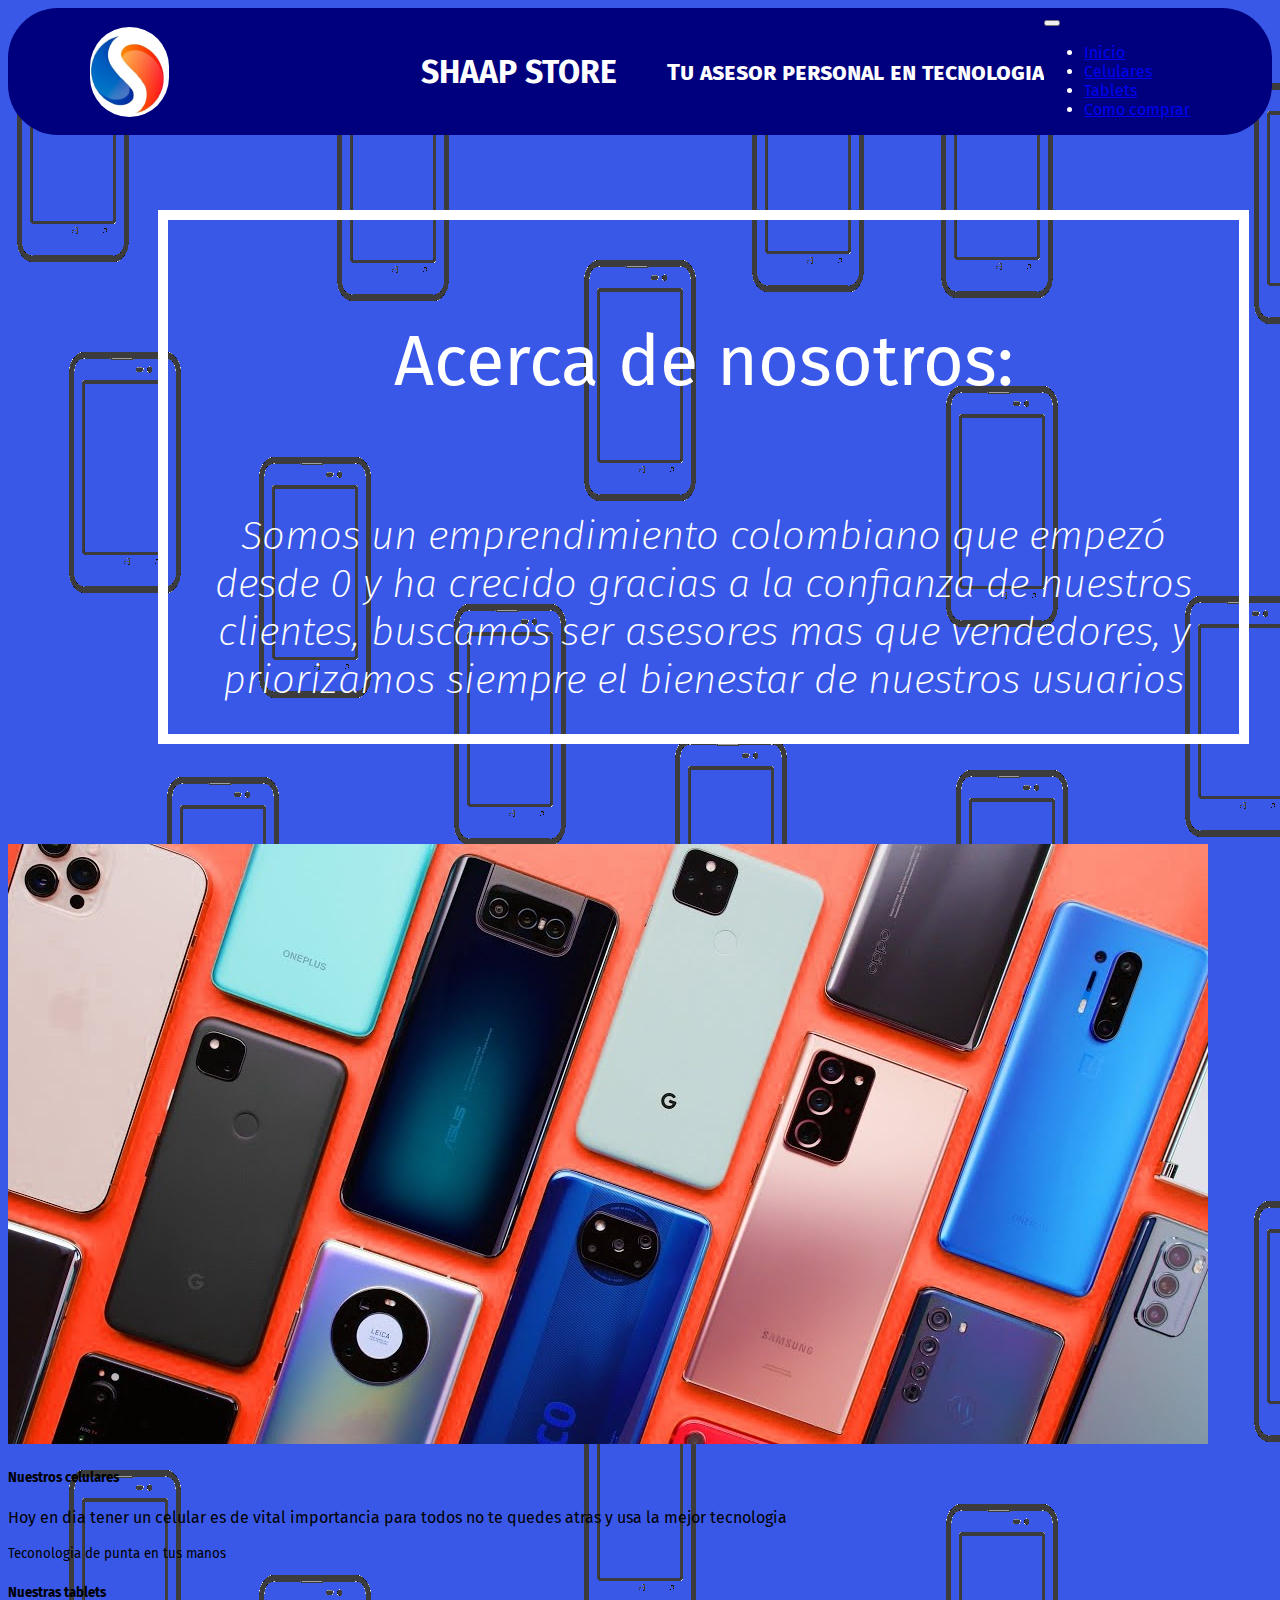
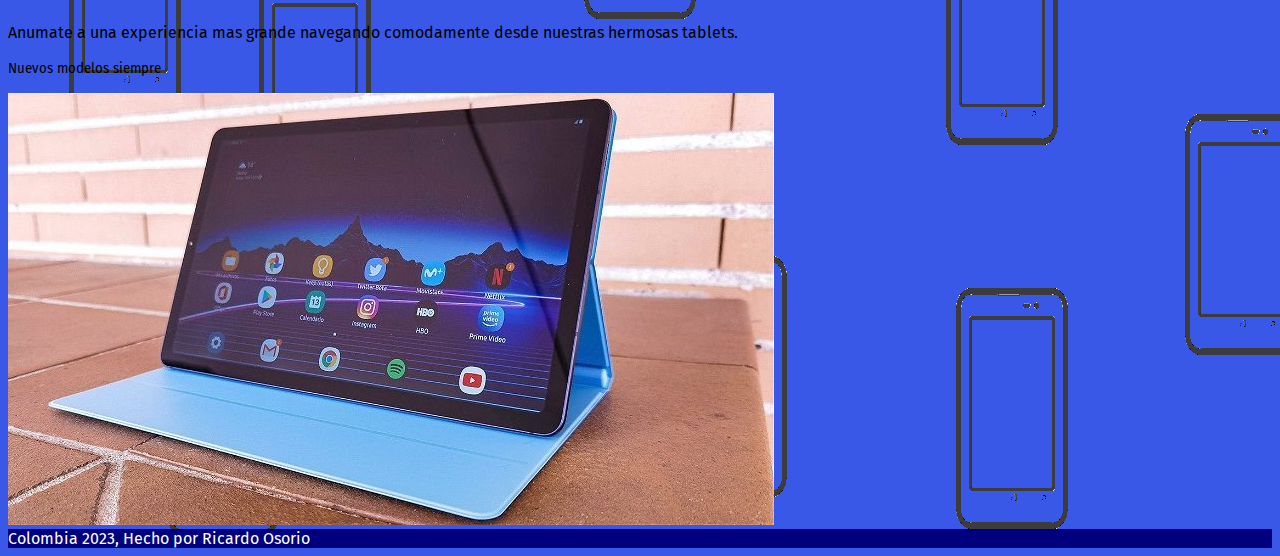
<file: Index.html>
<!DOCTYPE html>
<html lang="en">
<head>
    <meta charset="UTF-8">
    <meta http-equiv="X-UA-Compatible" content="IE=edge">
    <meta name="viewport" content="width=device-width, initial-scale=1.0">
    <title>Shaap Store</title>
    <link href="https://cdn.jsdelivr.net/npm/bootstrap@5.3.0-alpha3/dist/css/bootstrap.min.css" rel="stylesheet" integrity="sha384-KK94CHFLLe+nY2dmCWGMq91rCGa5gtU4mk92HdvYe+M/SXH301p5ILy+dN9+nJOZ" crossorigin="anonymous">
    <script src="https://cdn.jsdelivr.net/npm/bootstrap@5.3.0-alpha3/dist/js/bootstrap.bundle.min.js" integrity="sha384-ENjdO4Dr2bkBIFxQpeoTz1HIcje39Wm4jDKdf19U8gI4ddQ3GYNS7NTKfAdVQSZe" crossorigin="anonymous"></script>
<link rel="stylesheet" href="/css/styles.css">
</head>

<header>
    <img src="/img/logo1.png" alt="Logo1">
    <h1>SHAAP STORE</h1>
    <h2>Tu asesor personal en tecnologia</h2>
    <nav class="navbar navbar-expand-lg bg-body-tertiary">
        <div class="container-fluid">
        <button class="navbar-toggler" type="button" data-bs-toggle="collapse" data-bs-target="#navbarNav" aria-controls="navbarNav" aria-expanded="false" aria-label="Toggle navigation">
            <span class="navbar-toggler-icon"></span>
        </button>
        <div class="collapse navbar-collapse" id="navbarNav">
            <ul class="navbar-nav">
            <li class="nav-item">
                <a class="nav-link" href="/index.html">Inicio</a>
            </li>
            <li class="nav-item">
                <a class="nav-link" href="/pages/celulares.html">Celulares</a>
            </li>
            <li class="nav-item">
                <a class="nav-link" href="/pages/Tablets.html">Tablets</a>
            </li>
            <li class="nav-item">
                <a class="nav-link" href="/pages/Como.html">Como comprar</a>
            </li>
            </ul>
        </div>
        </div>
    </nav>
</header>

<body>
<main>
    <Section class="container">
        <article class="row">
            <div class="col-12">
                <p class="acerca">Acerca de nosotros:</p>
                <br clear="all"></br> 
                <p class="somos">Somos un emprendimiento colombiano que empezó desde 0 y ha crecido gracias a la confianza de nuestros clientes, buscamos ser asesores mas que vendedores, y priorizamos siempre el bienestar de nuestros usuarios</p>
        </div>
        </article>
    </Section>
</main>

<section class="container">
    <div class="card mb-3">
        <img src="./img/celulares.jpg" class="card-img-top" alt="Celulares">
        <div class="card-body">
            <h5 class="card-title">Nuestros celulares</h5>
            <p class="card-text">Hoy en dia tener un celular es de vital importancia para todos no te quedes atras y usa la mejor tecnologia</p>
            <p class="card-text"><small class="text-body-secondary">Teconologia de punta en tus manos</small></p>
        </div>
        </div>
        <div class="card">
        <div class="card-body">
            <h5 class="card-title">Nuestras tablets</h5>
            <p class="card-text">Anumate a una experiencia mas grande navegando comodamente desde nuestras hermosas tablets.</p>
            <p class="card-text"><small class="text-body-secondary">Nuevos modelos siempre</small></p>
        </div>
        <img src="./img/Tablets.png" class="card-img-bottom" alt="Accesorios">
        </div>
</section>

</body>

<footer>Colombia 2023, Hecho por Ricardo Osorio</footer>
</html>
</file>
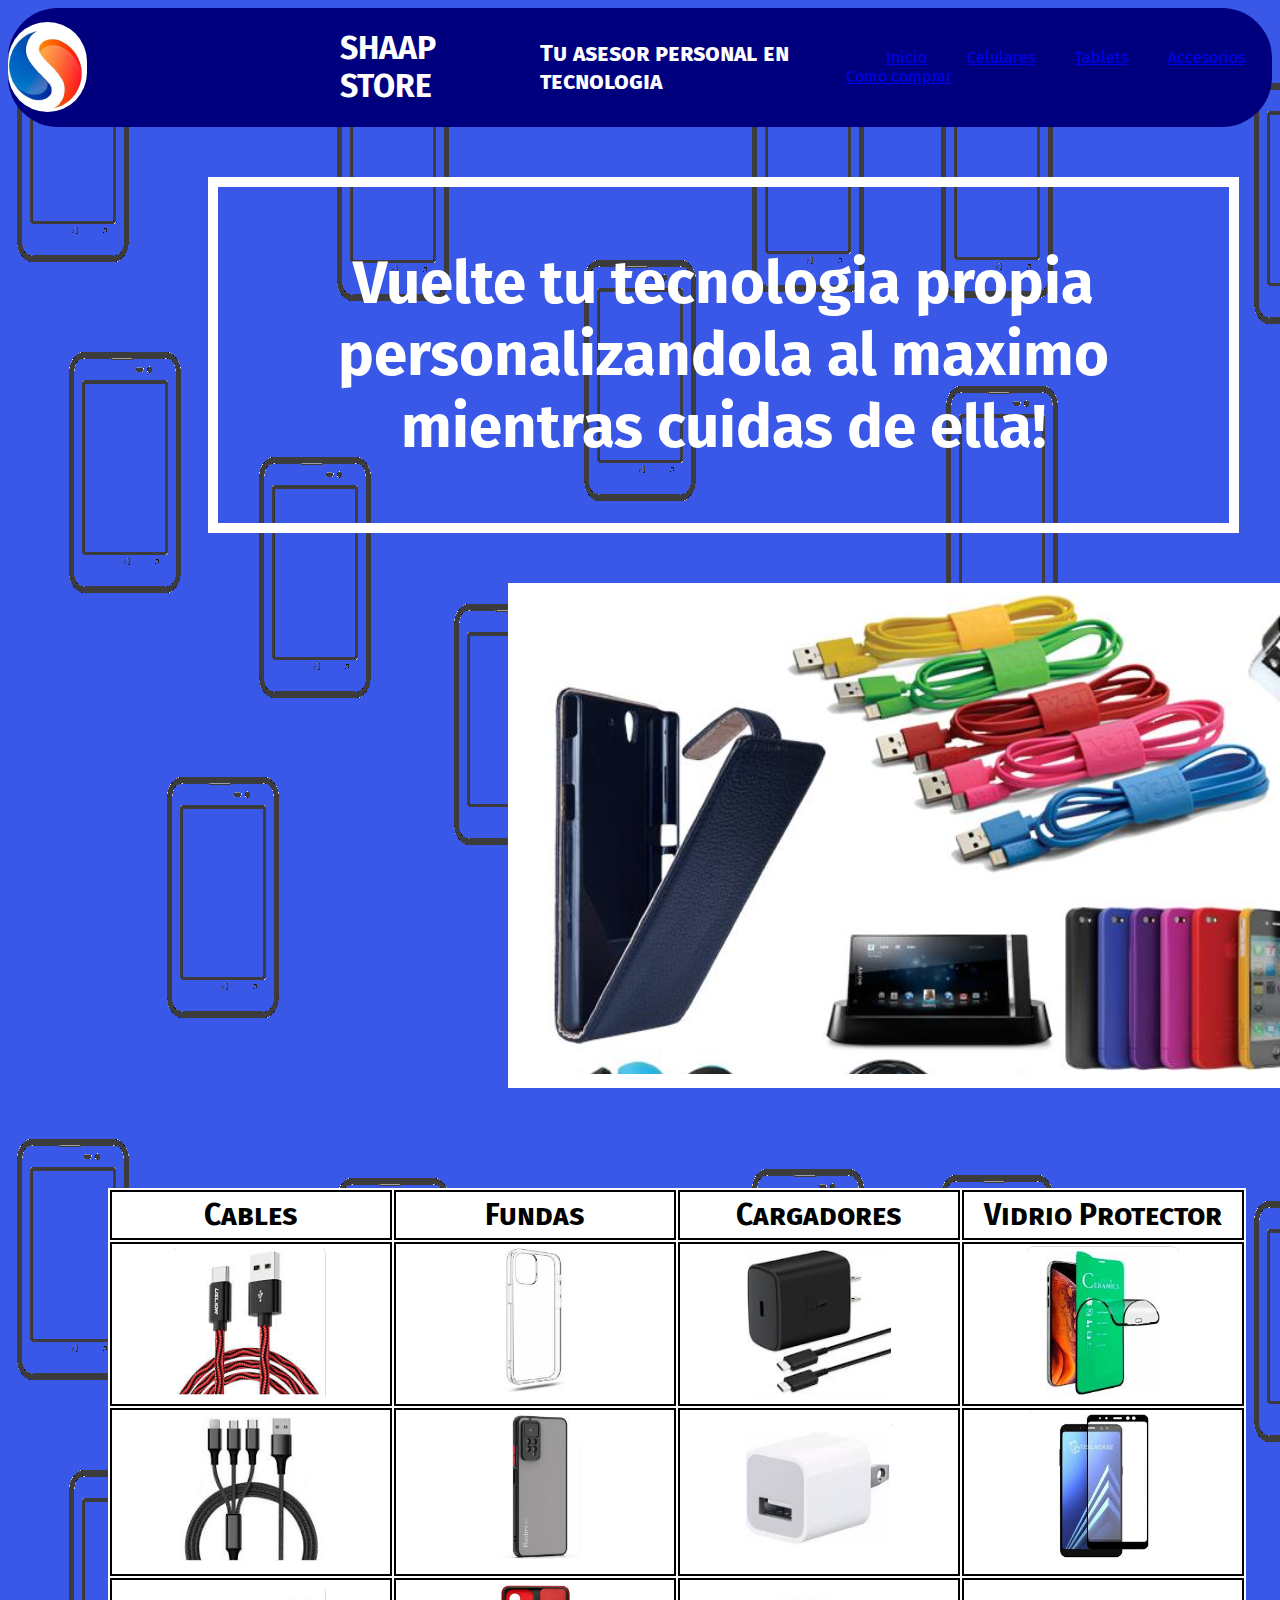
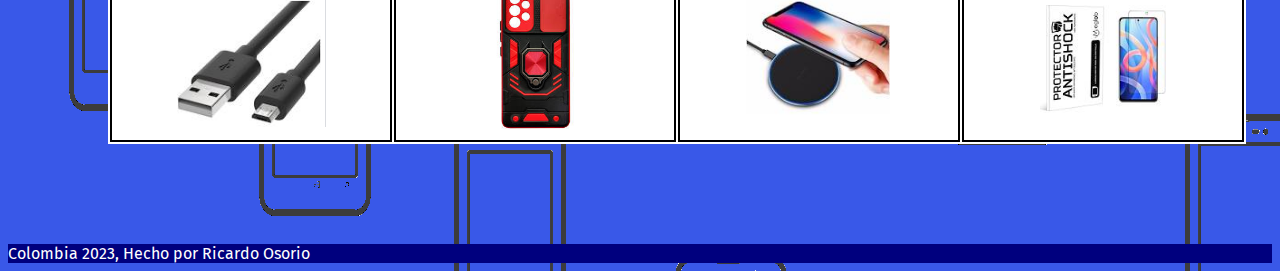
<file: pages/Accesorios.html>
<!DOCTYPE html>
<html lang="en">
<head>
    <meta charset="UTF-8">
    <meta http-equiv="X-UA-Compatible" content="IE=edge">
    <meta name="viewport" content="width=device-width, initial-scale=1.0">
    <title>Accesorios</title>
    <link rel="stylesheet" href="/css/Producs.css">
</head>
<header>
    <img src="/img/logo1.png" alt="Logo1">
    <h1>SHAAP STORE</h1>
    <h2>Tu asesor personal en tecnologia</h2>
        <nav>
            <ul>
                <li><a href="/Index.html">Inicio</a></li>
                <li><a href="/pages/celulares.html">Celulares</a></li>
                <li><a href="/pages/Tablets.html">Tablets</a></li>
                <li><a href="/pages/Accesorios.html">Accesorios</a></li>
                <li><a href="/pages/Como.html">Como comprar</a></li>
            </ul>
        </nav>
</header>
<body>
    <body>
        <article>
            <div class="nivel"><p>Vuelte tu tecnologia propia personalizandola al maximo mientras cuidas de ella!</p></div>
            <div class="imgniv"><img src="/img/accesorios.png" alt="celulares"></div>
        </article>
<section>
    <table>
        <thead>
            <tr>
                <td>Cables</td>
                <td>Fundas</td>
                <td>Cargadores</td>
                <td>Vidrio Protector</td>
            </tr>
        </thead>
        <tbody></tbody>
        <tr>
            <td><img src="/img/accesorios/cable1.png" alt="Cable1"></td>
            <td><img src="/img/accesorios/funda1.png" alt="Funda1"></td>
            <td><img src="/img/accesorios/cargador1.png" alt="Carg1"></td>
            <td><img src="/img/accesorios/vid1.png" alt="Vid1"></td>
        </tr>
        <tr>
            <td><img src="/img/accesorios/cable2.png" alt="Cable2"></td>
            <td><img src="/img/accesorios/funda2.png" alt="Funda2"></td>
            <td><img src="/img/accesorios/cargador2.png" alt="Carg2"></td>
            <td><img src="/img/accesorios/vid2.png" alt="Vid2"></td>
        </tr>
        <tr>
            <td><img src="/img/accesorios/cable3.png" alt="Cable3"></td>
            <td><img src="/img/accesorios/funda3.png" alt="Funda3"></td>
            <td><img src="/img/accesorios/cargador3.png" alt="Carg3"></td>
            <td><img src="/img/accesorios/vid3.png" alt="Vid3"></td>
        </tr>
    </tbody>
    </table>
</section>
</body>
<footer>Colombia 2023, Hecho por Ricardo Osorio</footer>
</html>
</file>
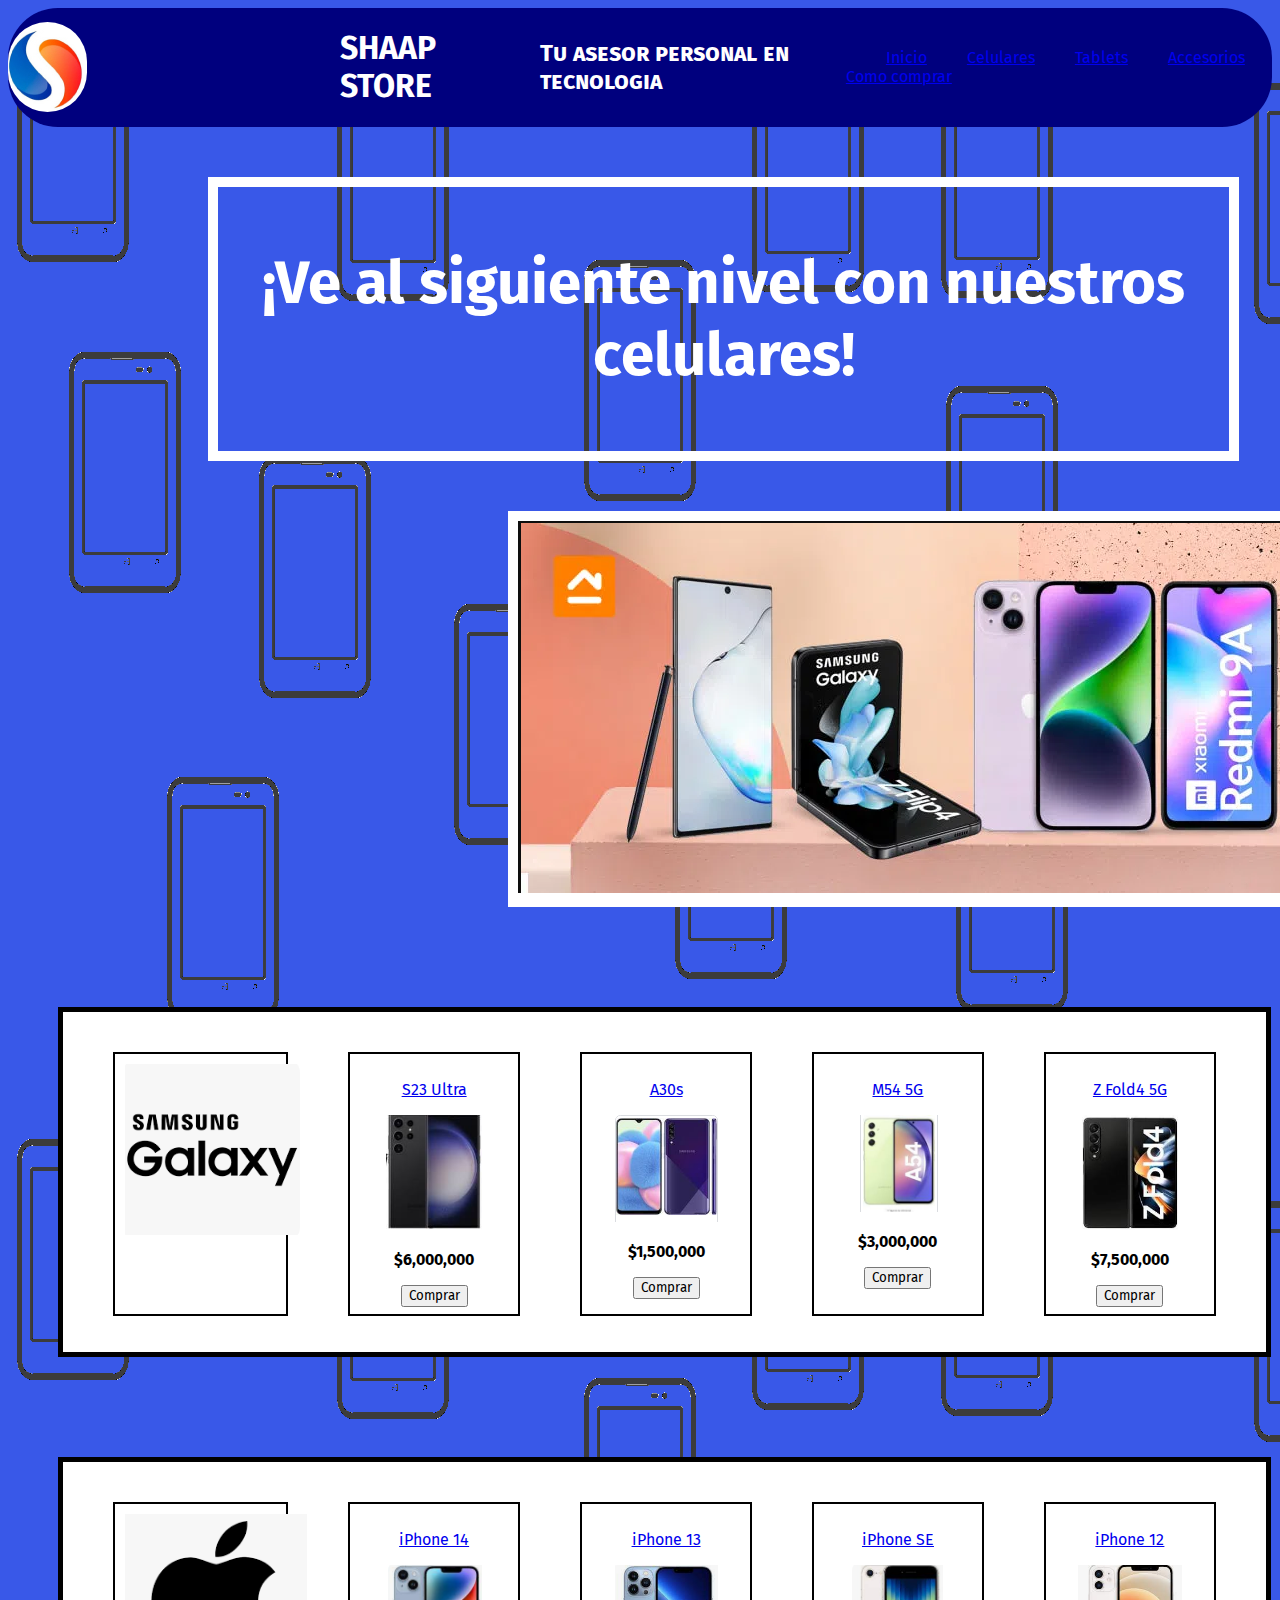
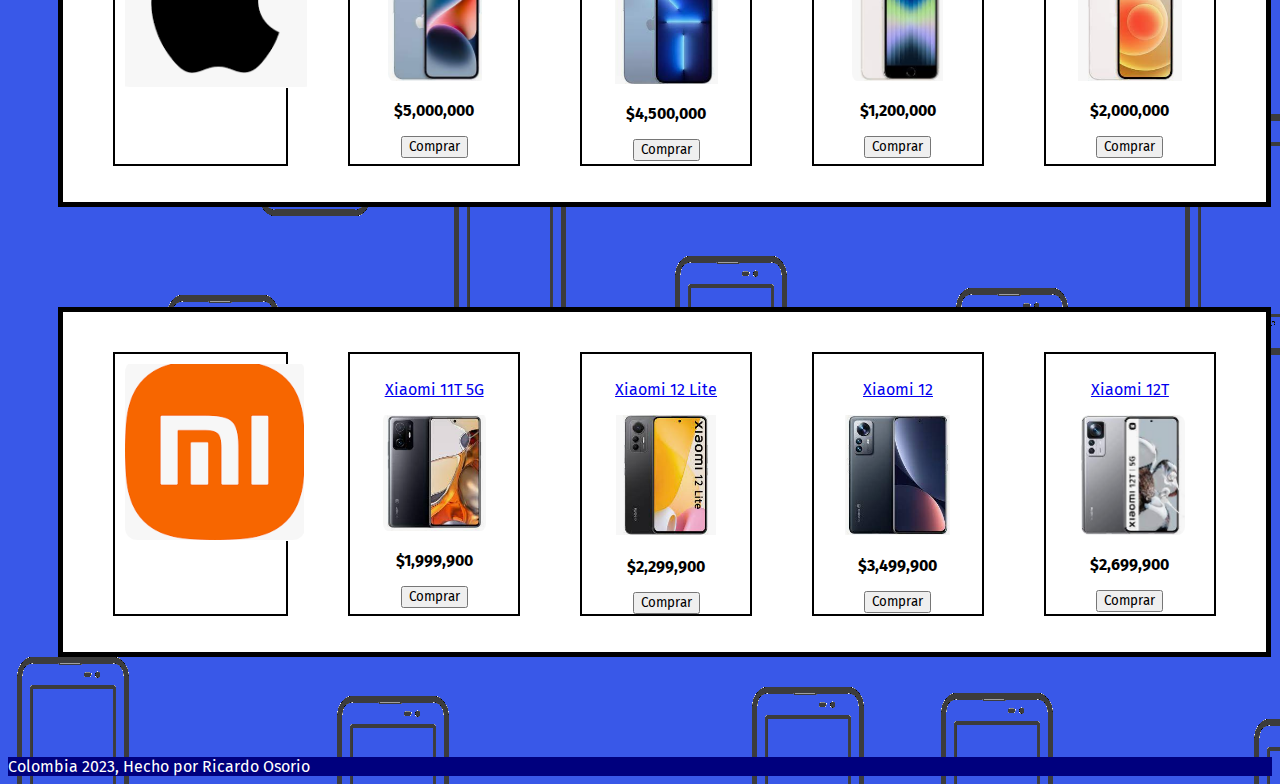
<file: pages/celulares.html>
<!DOCTYPE html>
<html lang="en">
<head>
    <meta charset="UTF-8">
    <meta http-equiv="X-UA-Compatible" content="IE=edge">
    <meta name="viewport" content="width=device-width, initial-scale=1.0">
    <title>Celulares</title>
    <link rel="stylesheet" href="/css/Producs.css">


</head>
<header>
    <img src="/img/logo1.png" alt="Logo1">
    <h1>SHAAP STORE</h1>
    <h2>Tu asesor personal en tecnologia</h2>
        <nav>
            <ul>
                <li><a href="/Index.html">Inicio</a></li>
                <li><a href="/pages/celulares.html">Celulares</a></li>
                <li><a href="/pages/Tablets.html">Tablets</a></li>
                <li><a href="/pages/Accesorios.html">Accesorios</a></li>
                <li><a href="/pages/Como.html">Como comprar</a></li>
            </ul>
        </nav>
</header>

<body>
    <article>
        <div class="nivel"><p>¡Ve al siguiente nivel con nuestros celulares!</p></div>
        <div class="imgniv"><img src="/img/celulares.png" alt="celulares"></div>
    </article>
    <section class="Samsung">
        <div class="Item"><img src="/img/samsung.png" alt="Logo samsung"></div>
        <div class="Item">
            <p class="linkcelu"> <a href="https://www.samsung.com/co/smartphones/galaxy-s23-ultra/specs/" target="_blank">S23 Ultra</a></p>
            <img src="/img/Celulares/s23ultra.png" alt="S23 Ultra">
            <p class="price">$6,000,000</p>
            <a href="/pages/Como.html" target="_blank"><button>Comprar</button></a></div>
        <div class="Item">
            <p class="linkcelu"> <a href="https://www.samsung.com/latin/smartphones/galaxy-a/galaxy-a30s-black-64gb-sm-a307gzkkgto/"target="_blank">A30s</a></p>
            <img src="/img/Celulares/a30s.png" alt="A30s">
            <p class="price">$1,500,000</p>
            <a href="/pages/Como.html" target="_blank"><button>Comprar</button></a></div>
        <div class="Item">
            <p class="linkcelu"> <a href="https://www.samsung.com/co/smartphones/galaxy-m/galaxy-m54-dark-blue-128gb-sm-m546bdbdcoo/"target="_blank">M54 5G</a></p>
            <img src="/img/Celulares/m545g.png" alt="M54 5G">
            <p class="price">$3,000,000</p>
            <a href="/pages/Como.html" target="_blank"><button>Comprar</button></a></div>
        <div class="Item">
            <p class="linkcelu"> <a href="https://www.samsung.com/co/smartphones/galaxy-z-fold4/specs/">Z Fold4 5G</a></p>
            <img src="/img/Celulares/zfold.png" alt="Z Fold4 5G">
            <p class="price">$7,500,000</p>
            <a href="/pages/Como.html" target="_blank"><button>Comprar</button></a></div>
    </section>
    <section class="Iphone">
        <div class="Item"><img src="/img/apple.png" alt="Logo apple"></div>
                <div class="Item">
            <p class="linkcelu"> <a href="https://www.apple.com/co/iphone-14-pro/specs/" target="_blank">iPhone 14</a></p>
            <img src="/img/Celulares/iphone14.png" alt="iPhone 14">
            <p class="price">$5,000,000</p>
            <a href="/pages/Como.html" target="_blank"><button>Comprar</button></a></div>
        <div class="Item">
            <p class="linkcelu"> <a href="https://www.apple.com/co/iphone-13/specs/"target="_blank">iPhone 13</a></p>
            <img src="/img/Celulares/iphone13.png" alt="iPhone 13">
            <p class="price">$4,500,000</p>
            <a href="/pages/Como.html" target="_blank"><button>Comprar</button></a></div>
        <div class="Item">
            <p class="linkcelu"> <a href="https://www.apple.com/co/iphone-se/"target="_blank">iPhone SE</a></p>
            <img src="/img/Celulares/iphoneSE.png" alt="iPhone SE">
            <p class="price">$1,200,000</p>
            <a href="/pages/Como.html" target="_blank"><button>Comprar</button></a></div>
        <div class="Item">
            <p class="linkcelu"> <a href="https://www.apple.com/co/iphone-12/specs/"target="_blank">iPhone 12</a></p>
            <img src="/img/Celulares/iphone12.png" alt="iPhone 12">
            <p class="price">$2,000,000</p>
            <a href="/pages/Como.html" target="_blank"><button>Comprar</button></a></div>
    </section>
    <section class="Xiaomi">
        <Div class="Item"><img src="/img/xiaomi.png" alt="Logo Xiaomi"></Div>
                <div class="Item">
            <p class="linkcelu"> <a href="https://www.xiaomi-store.co/xiaomi-11t-5g/p"target="_blank">Xiaomi 11T 5G</a></p>
            <img src="/img/Celulares/xia11t.png" alt="Xiaomi 11T 5G">
            <p class="price">$1,999,900</p>
            <a href="/pages/Como.html" target="_blank"><button>Comprar</button></a></div>
        <div class="Item">
            <p class="linkcelu"> <a href="https://www.xiaomi-store.co/xiaomi-12-lite-bundle/p"target="_blank">Xiaomi 12 Lite</a></p>
            <img src="/img/Celulares/xia12lite.png" alt="Xiaomi 12 Lite">
            <p class="price">$2,299,900</p>
            <a href="/pages/Como.html" target="_blank"><button>Comprar</button></a></div>
        <div class="Item">
            <p class="linkcelu"> <a href="https://www.xiaomi-store.co/xiaomi-12/p"target="_blank">Xiaomi 12</a></p>
            <img src="/img/Celulares/xia12.png" alt="Xiaomi 12">
            <p class="price">$3,499,900</p>
            <a href="/pages/Como.html" target="_blank"><button>Comprar</button></a></div>
        <div class="Item">
            <p class="linkcelu"> <a href="https://www.xiaomi-store.co/xiaomi-12t/p"target="_blank">Xiaomi 12T</a></p>
            <img src="/img/Celulares/xia12T.png" alt="Xiaomi 12T">
            <p class="price">$2,699,900</p>
            <a href="/pages/Como.html" target="_blank"><button>Comprar</button></a></div>
    </section>
</body>
<footer>Colombia 2023, Hecho por Ricardo Osorio</footer>
</html>
</file>
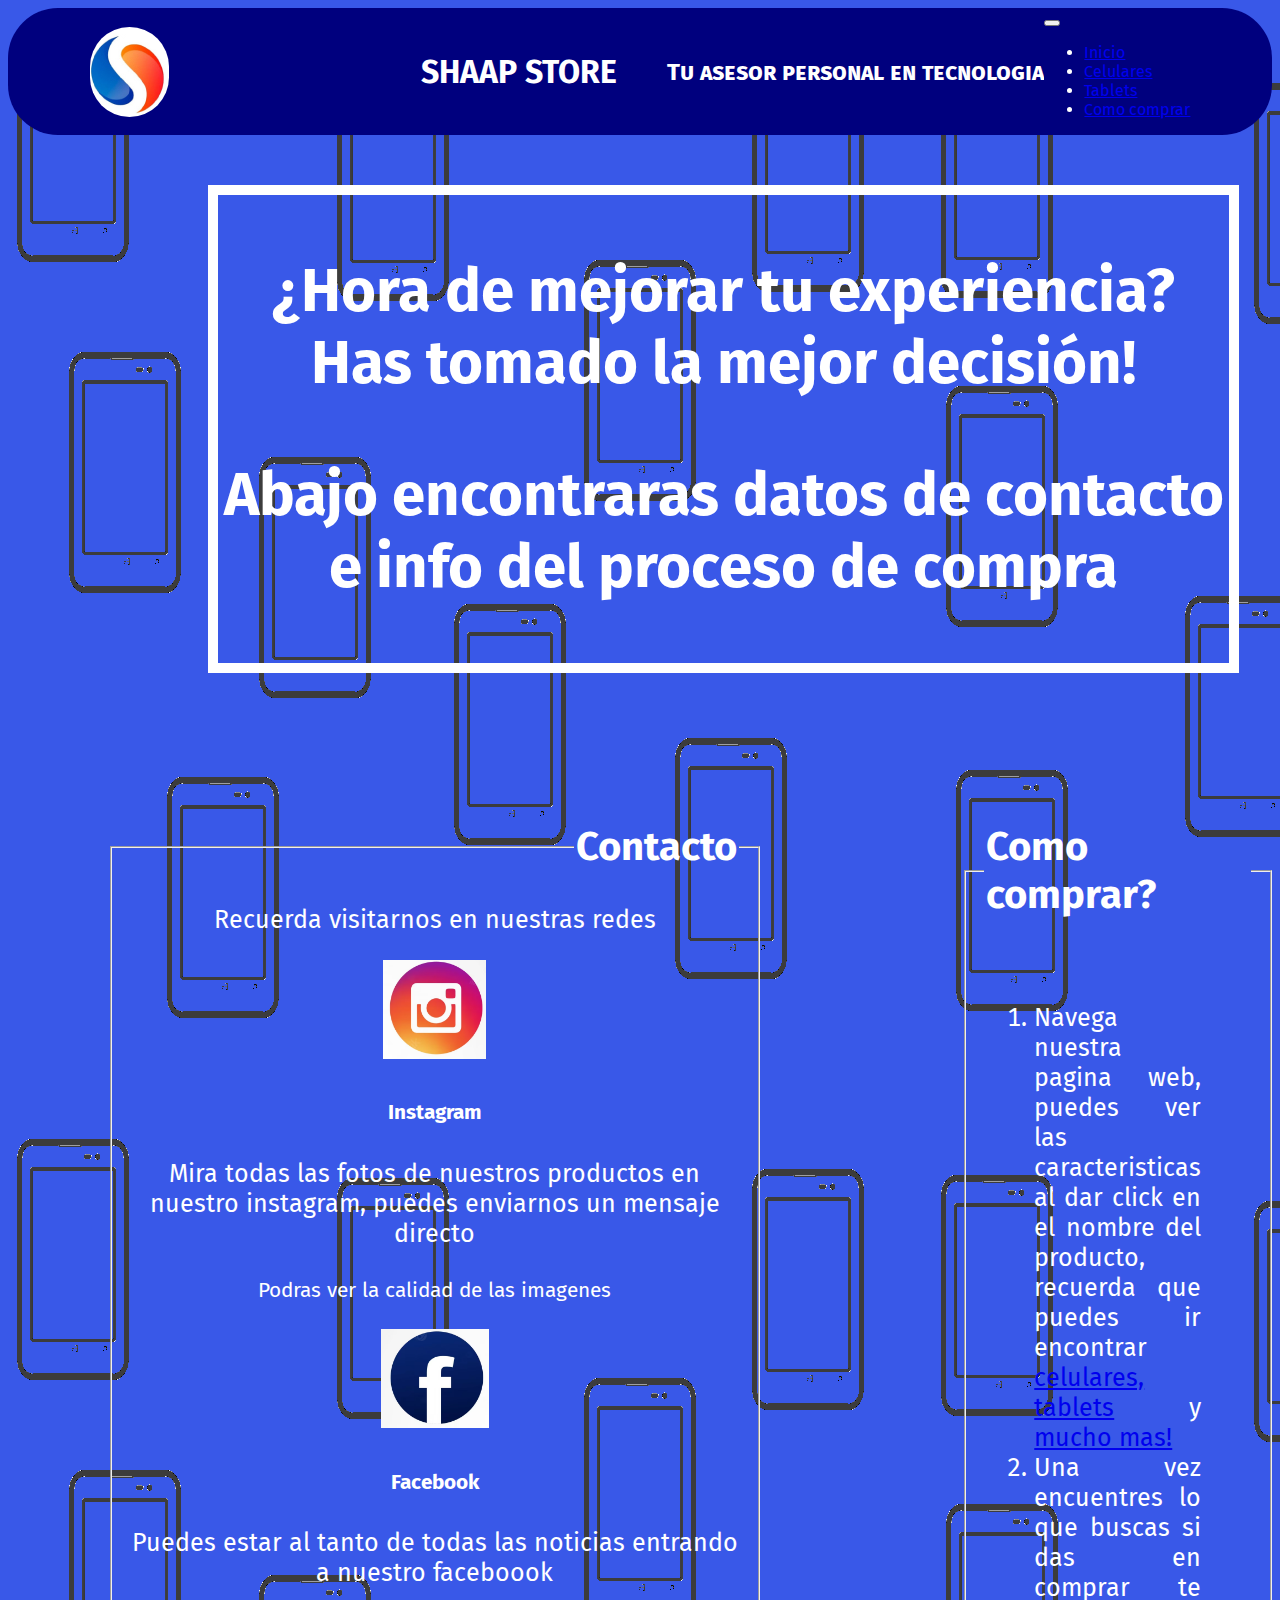
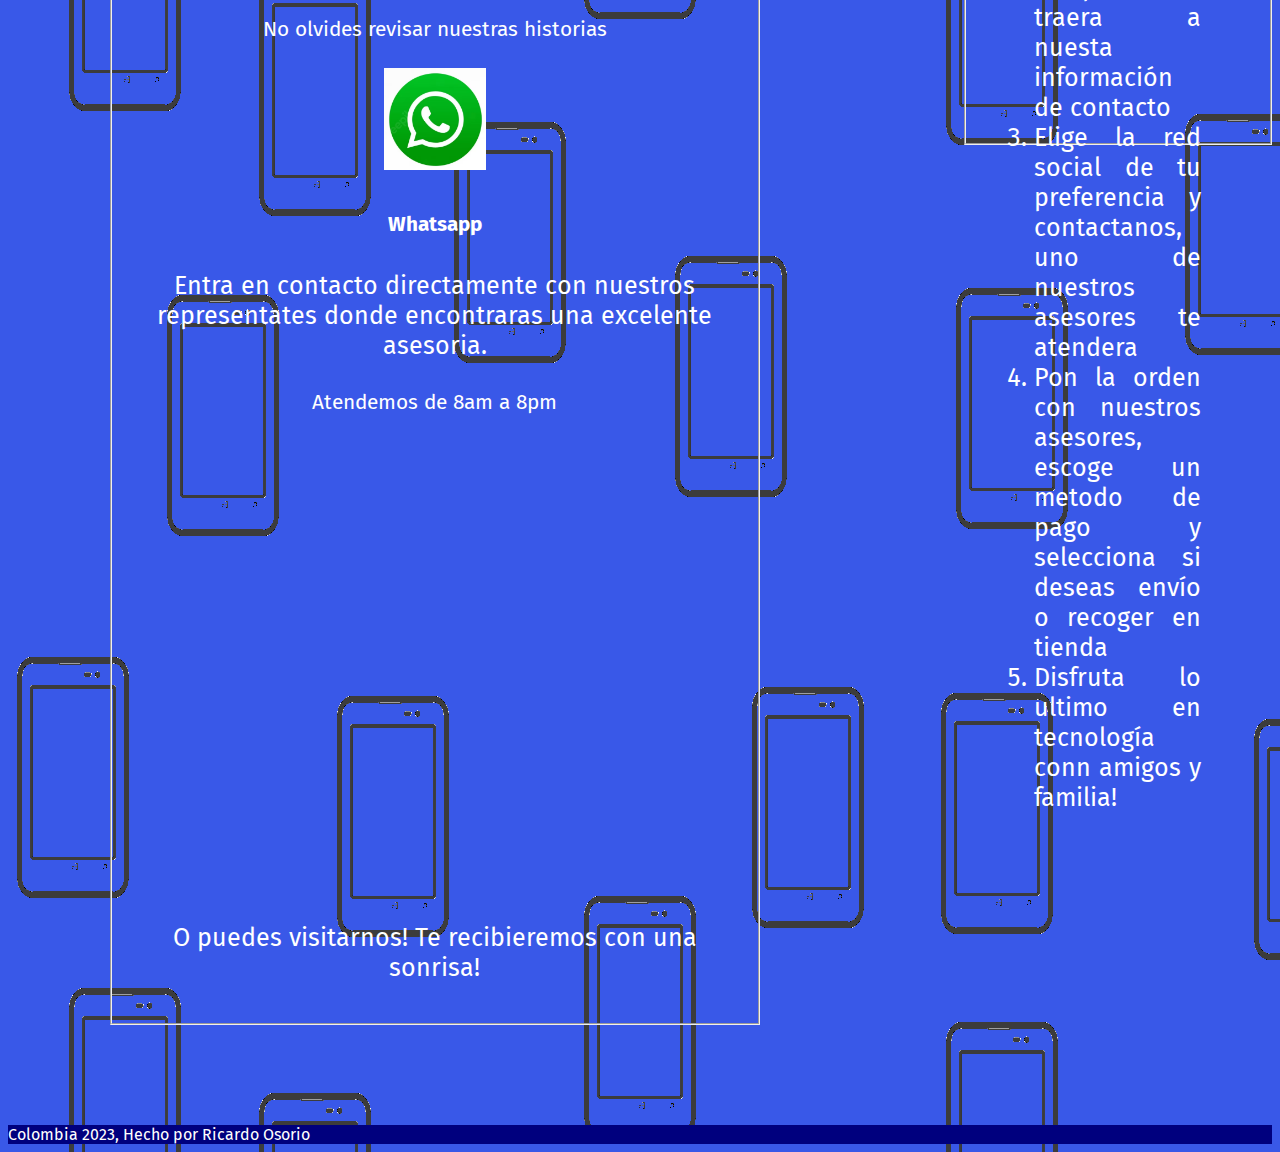
<file: pages/Como.html>
<!DOCTYPE html>
<html lang="en">
<head>
    <meta charset="UTF-8">
    <meta http-equiv="X-UA-Compatible" content="IE=edge">
    <meta name="viewport" content="width=device-width, initial-scale=1.0">
    <title>Contacto</title>
    <link href="https://cdn.jsdelivr.net/npm/bootstrap@5.3.0-alpha3/dist/css/bootstrap.min.css" rel="stylesheet" integrity="sha384-KK94CHFLLe+nY2dmCWGMq91rCGa5gtU4mk92HdvYe+M/SXH301p5ILy+dN9+nJOZ" crossorigin="anonymous">
    <script src="https://cdn.jsdelivr.net/npm/bootstrap@5.3.0-alpha3/dist/js/bootstrap.bundle.min.js" integrity="sha384-ENjdO4Dr2bkBIFxQpeoTz1HIcje39Wm4jDKdf19U8gI4ddQ3GYNS7NTKfAdVQSZe" crossorigin="anonymous"></script>
    <link rel="stylesheet" href="/css/ConYCom.css">
</head>

<header>
    <img src="/img/logo1.png" alt="Logo1">
    <h1>SHAAP STORE</h1>
    <h2>Tu asesor personal en tecnologia</h2>
    <nav class="navbar navbar-expand-lg bg-body-tertiary">
        <div class="container-fluid">
        <button class="navbar-toggler" type="button" data-bs-toggle="collapse" data-bs-target="#navbarNav" aria-controls="navbarNav" aria-expanded="false" aria-label="Toggle navigation">
            <span class="navbar-toggler-icon"></span>
        </button>
        <div class="collapse navbar-collapse" id="navbarNav">
            <ul class="navbar-nav">
            <li class="nav-item">
                <a class="nav-link" href="/index.html">Inicio</a>
            </li>
            <li class="nav-item">
                <a class="nav-link" href="/pages/celulares.html">Celulares</a>
            </li>
            <li class="nav-item">
                <a class="nav-link" href="/pages/Tablets.html">Tablets</a>
            </li>
            <li class="nav-item">
                <a class="nav-link" href="/pages/Como.html">Como comprar</a>
            </li>
            </ul>
        </div>
        </div>
    </nav>
</header>
<body>
<main>
    <div class="nivel"><p>¿Hora de mejorar tu experiencia? Has tomado la mejor decisión!</p>
    <p>Abajo encontraras datos de contacto e info del proceso de compra</p></div>
</main>
<div class="info">
    <Article class="contacto">
        <fieldset>
            <legend id="contact">Contacto</legend>
            <section class="redes">
                <p>Recuerda visitarnos en nuestras redes</p>
                <div class="card-group">
                    <div class="card">
                        <a href="https://www.instagram.com/shaap.store/"target="_blank"><img src="/img/redes/insta.png" class="card-img-top" alt="Insta"></a>
                        <div class="card-body">
                        <h5 class="card-title">Instagram</h5>
                        <p class="card-text">Mira todas las fotos de nuestros productos en nuestro instagram, puedes enviarnos un mensaje directo</p>
                        <p class="card-text"><small class="text-body-secondary">Podras ver la calidad de las imagenes</small></p>
                        </div>
                    </div>
                    <div class="card">
                        <a href="https://www.facebook.com/shaap.store"target="_blank"><img src="/img/redes/face.png" class="card-img-top" alt="face"></a>
                        <div class="card-body">
                        <h5 class="card-title">Facebook</h5>
                        <p class="card-text">Puedes estar al tanto de todas las noticias entrando a nuestro faceboook</p>
                        <p class="card-text"><small class="text-body-secondary">No olvides revisar nuestras historias</small></p>
                        </div>
                    </div>
                    <div class="card">
                        <a href="https://wa.me/573506831355"target="_blank"><img src="/img/redes/wp.png" class="card-img-top" alt="wp"></a>
                        <div class="card-body">
                        <h5 class="card-title">Whatsapp</h5>
                        <p class="card-text">Entra en contacto directamente con nuestros representates donde encontraras una excelente asesoria.</p>
                        <p class="card-text"><small class="text-body-secondary">Atendemos de 8am a 8pm</small></p>
                        </div>
                    </div>
                    </div>
            </section>
            <section class="Mapa">
                <div class="card" style="width: 38rem;">
                    <iframe src="https://www.google.com/maps/embed?pb=!1m18!1m12!1m3!1d1988.9344656948415!2d-75.20149072793274!3d4.43549782026902!2m3!1f0!2f0!3f0!3m2!1i1024!2i768!4f13.1!3m3!1m2!1s0x8e38c5b1d7119849%3A0x5908b0625b6073a1!2sShaap%20Store!5e0!3m2!1ses-419!2sco!4v1682973914329!5m2!1ses-419!2sco" width="600" height="450" style="border:0;" allowfullscreen="" loading="lazy" referrerpolicy="no-referrer-when-downgrade"></iframe>
                    <div class="card-body">
                        <p class="card-text">O puedes visitarnos! Te recibieremos con una sonrisa!</p>
                    </div>
                </div>
            </section>
        </fieldset>
    </Article>
    <article class="proceso">
        <fieldset>
            <legend id="proc">Como comprar?</legend>
            <ol class="lista">
                <li>Navega nuestra pagina web, puedes ver las caracteristicas al dar click en el nombre del producto, recuerda que puedes ir encontrar <a href="/pages/celulares.html">celulares,</a> <a href="/pages/Tablets.html">tablets</a> y <a href="/pages/Accesorios.html">mucho mas!</a></li>
                <li>Una vez encuentres lo que buscas si das en comprar te traera a nuesta información de contacto</li>
                <li>Elige la red social de tu preferencia y contactanos, uno de nuestros asesores te atendera</li>
                <li>Pon la orden con nuestros asesores, escoge un metodo de pago y selecciona si deseas envío o recoger en tienda</li>
                <li>Disfruta lo ultimo en tecnología conn amigos y familia!</li>
            </ol>
        </fieldset>
    </article>
</div>
</body>
<footer>Colombia 2023, Hecho por Ricardo Osorio</footer>
</html>
</file>
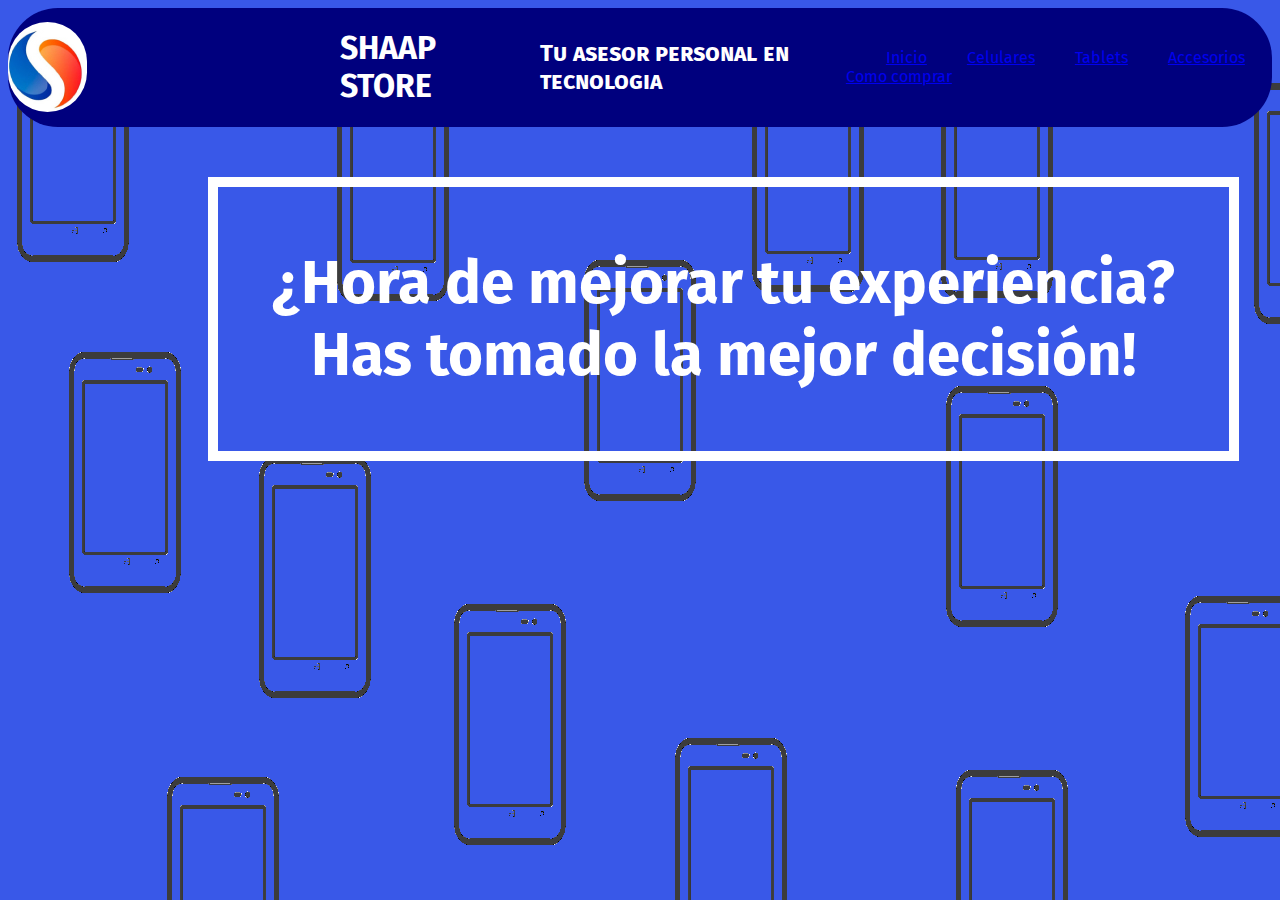
<file: pages/Contacto.html>
<!DOCTYPE html>
<html lang="en">
<head>
    <meta charset="UTF-8">
    <meta http-equiv="X-UA-Compatible" content="IE=edge">
    <meta name="viewport" content="width=device-width, initial-scale=1.0">
    <title>Contacto</title>
    <link rel="stylesheet" href="/css/Producs.css">
</head>

<header>
    <img src="/img/logo1.png" alt="Logo1">
    <h1>SHAAP STORE</h1>
    <h2>Tu asesor personal en tecnologia</h2>
        <nav>
            <ul>
                <li><a href="/Index.html">Inicio</a></li>
                <li><a href="/pages/celulares.html">Celulares</a></li>
                <li><a href="/pages/Tablets.html">Tablets</a></li>
                <li><a href="/pages/Accesorios.html">Accesorios</a></li>
                <li><a href="/pages/Contacto.html">Como comprar</a></li>
            </ul>
        </nav>
</header>
<body>
<main>
    <div class="nivel"><p>¿Hora de mejorar tu experiencia? Has tomado la mejor decisión!</p></div>

</main>
<Article>

</Article>

    
</body>
</html>
</file>
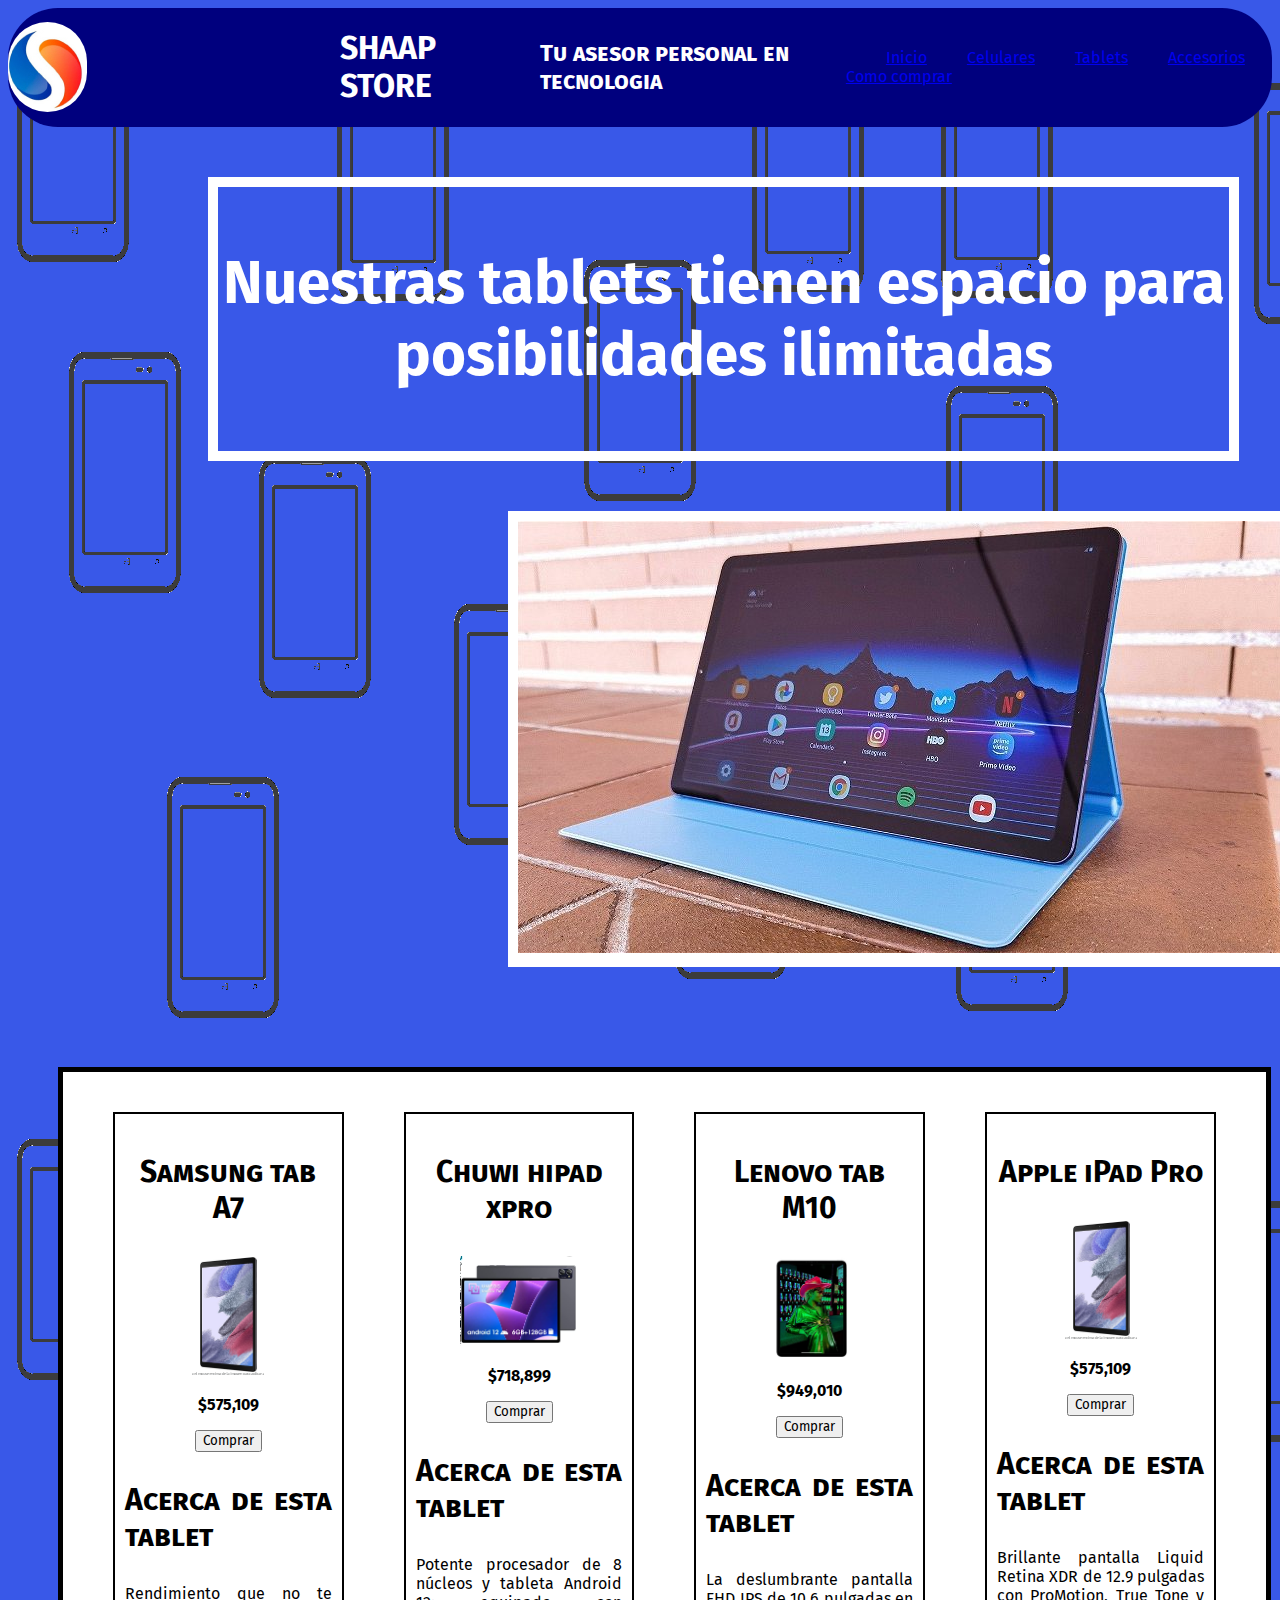
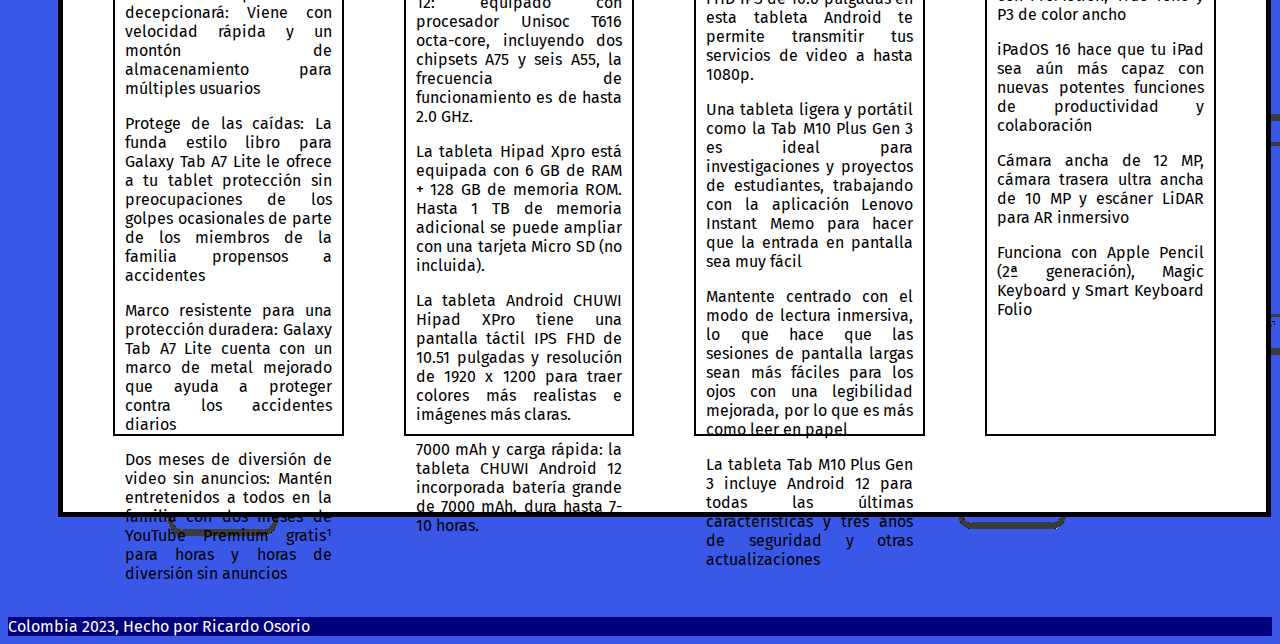
<file: pages/Tablets.html>
<!DOCTYPE html>
<html lang="en">
<head>
    <meta charset="UTF-8">
    <meta http-equiv="X-UA-Compatible" content="IE=edge">
    <meta name="viewport" content="width=device-width, initial-scale=1.0">
    <title>Tablets</title>
    <link rel="stylesheet" href="/css/Producs.css">
</head>
<header>
    <img src="/img/logo1.png" alt="Logo1">
    <h1>SHAAP STORE</h1>
    <h2>Tu asesor personal en tecnologia</h2>
        <nav>
            <ul>
                <li><a href="/Index.html">Inicio</a></li>
                <li><a href="/pages/celulares.html">Celulares</a></li>
                <li><a href="/pages/Tablets.html">Tablets</a></li>
                <li><a href="/pages/Accesorios.html">Accesorios</a></li>
                <li><a href="/pages/Como.html">Como comprar</a></li>
            </ul>
        </nav>
</header>

<body>
    <article>
        <div class="nivel"><p>Nuestras tablets tienen espacio para posibilidades ilimitadas</p></div>
        <div class="imgniv"><img src="/img/Tablets.png" alt="celulares"></div>
    </article>
    <section class="Tablets">
        <div class="Itemtab">
            <p class="specti">Samsung tab A7</p>
            <img src="/img/tablets/A7.png" alt="A7">
            <p class="price">$575,109</p>
            <a href="/pages/Como.html" target="_blank"><button>Comprar</button></a>
            <div class="specs">
                <p class="specti">Acerca de esta tablet</p>
                <p>Rendimiento que no te decepcionará: Viene con velocidad rápida y un montón de almacenamiento para múltiples usuarios</p>
                <p>Protege de las caídas: La funda estilo libro para Galaxy Tab A7 Lite le ofrece a tu tablet protección sin preocupaciones de los golpes ocasionales de parte de los miembros de la familia propensos a accidentes</p>
                <p>Marco resistente para una protección duradera: Galaxy Tab A7 Lite cuenta con un marco de metal mejorado que ayuda a proteger contra los accidentes diarios</p>
                <p>Dos meses de diversión de video sin anuncios: Mantén entretenidos a todos en la familia con dos meses de YouTube Premium gratis¹ para horas y horas de diversión sin anuncios</p>
            </div>
        </div>
        <div class="Itemtab">
            <p class="specti">Chuwi hipad xpro</p>
            <img src="/img/tablets/chiwu.png" alt="Chuwi hipad xpro">
            <p class="price">$718,899</p>
            <a href="/pages/Como.html" target="_blank"><button>Comprar</button></a>
            <div class="specs">
                <p class="specti">Acerca de esta tablet</p>
                <p>Potente procesador de 8 núcleos y tableta Android 12: equipado con procesador Unisoc T616 octa-core, incluyendo dos chipsets A75 y seis A55, la frecuencia de funcionamiento es de hasta 2.0 GHz.</p>
                <p>La tableta Hipad Xpro está equipada con 6 GB de RAM + 128 GB de memoria ROM. Hasta 1 TB de memoria adicional se puede ampliar con una tarjeta Micro SD (no incluida).</p>
                <p>La tableta Android CHUWI Hipad XPro tiene una pantalla táctil IPS FHD de 10.51 pulgadas y resolución de 1920 x 1200 para traer colores más realistas e imágenes más claras.</p>
                <p>7000 mAh y carga rápida: la tableta CHUWI Android 12 incorporada batería grande de 7000 mAh, dura hasta 7-10 horas.</p>
            </div>
        </div>
        <div class="Itemtab">
            <p class="specti">Lenovo tab M10</p>
            <img src="/img/tablets/ipad.png" alt="Lenovo tab M10">
            <p class="price">$949,010</p>
            <a href="/pages/Como.html" target="_blank"><button>Comprar</button></a>
            <div class="specs">
                <p class="specti">Acerca de esta tablet</p>
                <p>La deslumbrante pantalla FHD IPS de 10.6 pulgadas en esta tableta Android te permite transmitir tus servicios de video a hasta 1080p.</p>
                <p>Una tableta ligera y portátil como la Tab M10 Plus Gen 3 es ideal para investigaciones y proyectos de estudiantes, trabajando con la aplicación Lenovo Instant Memo para hacer que la entrada en pantalla sea muy fácil</p>
                <p>Mantente centrado con el modo de lectura inmersiva, lo que hace que las sesiones de pantalla largas sean más fáciles para los ojos con una legibilidad mejorada, por lo que es más como leer en papel</p>
                <p>La tableta Tab M10 Plus Gen 3 incluye Android 12 para todas las últimas características y tres años de seguridad y otras actualizaciones</p>
            </div>
        </div>
        <div class="Itemtab">
            <p class="specti">Apple iPad Pro</p>
            <img src="/img/tablets/A7.png" alt="Apple iPad Pro">
            <p class="price">$575,109</p>
            <a href="/pages/Como.html" target="_blank"><button>Comprar</button></a>
            <div class="specs">
                <p class="specti">Acerca de esta tablet</p>
                <p>Brillante pantalla Liquid Retina XDR de 12.9 pulgadas con ProMotion, True Tone y P3 de color ancho</p>
                <p>iPadOS 16 hace que tu iPad sea aún más capaz con nuevas potentes funciones de productividad y colaboración</p>
                <p>Cámara ancha de 12 MP, cámara trasera ultra ancha de 10 MP y escáner LiDAR para AR inmersivo</p>
                <p>Funciona con Apple Pencil (2ª generación), Magic Keyboard y Smart Keyboard Folio</p>
            </div>
        </div>
        
    </section>
</body>
<footer>Colombia 2023, Hecho por Ricardo Osorio</footer>
</html>
</file>
<file: css/styles.css>
@import url('https://fonts.googleapis.com/css2?family=Fira+Sans:ital,wght@0,100;0,200;0,300;0,400;0,500;0,600;0,700;0,800;0,900;1,100;1,200;1,300;1,400;1,500;1,600;1,700;1,800;1,900&display=swap');

*{font-family: "Fira Sans", sans-serif;
}

header {
    background-color: rgb(0, 0, 126);
    color: white;
    display: flex;
    align-items: center;
    justify-content: center;
    border-radius: 50px;
}
a:visited{
    color: inherit;
    text-decoration: underline;
}
header img{
    border-radius: 50px;
}
header h1{
    display: inline-block;
    color: white;
    padding-left: 20%;
}
header h2{
    display: inline-block;
    color: white;
    font-variant: small-caps;
    padding-left: 50px;
}
/*
header nav ul{
    margin-bottom: 100px;
    display: inline;
}
header nav ul li{
    display: inline;
}
header nav ul li a{
    color: aliceblue;
    padding: 18px;
}*/
header #navbarNav{
    background-color: rgb(0, 0, 126);
    color: white;
    border: none;
}
body{
    background-color: blue;
    background-image: url(/img/fondo.png);
    background-repeat: repeat;
}
body section article{
    width: 80%;
    height: 100%;
    margin: 75px 75px 100px 150px;
    border: 10px solid white;
    padding: 30px;
    color: white;
    text-align: center;
}
.acerca{
    font-size: 70px;
    justify-content: center;
}
.somos{
    font-size: 40px;
    font-weight: 200;
    font-style: italic;
    justify-content: center;
    margin: 0px;
}
.Inicio2{
    width: 100%;
    height: auto;
    border: 5px solid black;
    margin-bottom: 100px;
    background-color: white;
    display: flex;
    align-items: center;
}
.Letras{
    width: 45%;
    display: inline-block;
    text-align: center;
    font-size: 30px;
}
.Celus{
    width: 55%;
    display: inline;
}
footer{
    background-color: rgb(0, 0, 126);
    color: white;
}
.Celus img{
    display: block;
    max-width: 100%;
}
q{
    font-style: italic;
}
</file>
<file: css/Producs.css>
@import url('https://fonts.googleapis.com/css2?family=Fira+Sans:ital,wght@0,100;0,200;0,300;0,400;0,500;0,600;0,700;0,800;0,900;1,100;1,200;1,300;1,400;1,500;1,600;1,700;1,800;1,900&display=swap');

*{font-family: "Fira Sans", sans-serif;

}
header {
    background-color: rgb(0, 0, 126);
    color: white;
    display: flex;
    align-items: center;
    justify-content: center;
    border-radius: 50px;
}
a:visited{
    color: inherit;
    text-decoration: underline;
}
header img{
    border-radius: 50px;
    }
header h1{
    display: inline-block;
    color: white;
    padding-left: 20%;
}
header h2{
    display: inline-block;
    color: white;
    font-variant: small-caps;
    padding-left: 50px;
}
header nav ul{
    margin-bottom: 100px;
    display: inline;
}
header nav ul li{
    display: inline;
}
header nav ul li a{
    padding: 18px;
}
body{
    background-color: blue;
    background-image: url(/img/fondo.png);
    background-repeat: repeat;
}
.nivel{
    width: 80%;
    height: auto;
    border: 10px solid white;
    font-size: 60px;
    margin: 50px 200px;
    color: white;
    font-weight: bold;
    text-align: center;
}
.imgniv{
    margin: 0px 500px;
    height: auto;
    display: inline-block;
    border: 10px solid white;
    background-color: white;
}
.Samsung,
.Iphone,
.Xiaomi{
    width: 92%;
    height: 300px;
    margin: 100px 50px;
    border: 5px solid black;
    padding: 20px;
    background-color: white;
    display: flex;
}
.Item{
        width: 13%;
        height: 80%;
        margin: 20px 30px;
        border: 2px solid black;
        padding: 10px;
        text-align: center;
}
.linkcelu{
text-decoration: none;
}


footer{
    background-color: rgb(0, 0, 126);
    color: white;
}

.Tablets{
    width: 92%;
    height: 1000px;
    margin: 100px 50px;
    border: 5px solid black;
    padding: 20px;
    background-color: white;
    display: flex;
}
.specs{
    text-align: justify;
}
.specti{
    font-weight: bold;
    font-size: 30px;
    font-variant: small-caps;
}
.Itemtab{
    width: 20%;
    height: 90%;
    margin: 20px 30px;
    border: 2px solid black;
    padding: 10px;
    text-align: center;
}

.price{
    font-weight: bold;
}

table{
    margin: 100px;
    width: 90%;
    background-color: white;
}
th, td{
    border: 2px solid black;
    align-items: center;
    text-align: center;
}
thead{
    font-size: 30px;
    height: 50px;
    color: black;
    font-weight: bold;
    font-variant: small-caps;
}
tbody{
    height: auto;
}
td{
    width: 25%;
}
</file>
<file: css/ConYCom.css>
@import url('https://fonts.googleapis.com/css2?family=Fira+Sans:ital,wght@0,100;0,200;0,300;0,400;0,500;0,600;0,700;0,800;0,900;1,100;1,200;1,300;1,400;1,500;1,600;1,700;1,800;1,900&display=swap');

*{font-family: "Fira Sans", sans-serif;

}
header {
    background-color: rgb(0, 0, 126);
    color: white;
    display: flex;
    align-items: center;
    justify-content: center;
    border-radius: 50px;
}
a:visited{
    color: inherit;
    text-decoration: underline;
}
header img{
    border-radius: 50px;
    }
header h1{
    display: inline-block;
    color: white;
    padding-left: 20%;
}
header h2{
    display: inline-block;
    color: white;
    font-variant: small-caps;
    padding-left: 50px;
}
/*header nav ul{
    margin-bottom: 100px;
    display: inline;
}
header nav ul li{
    display: inline;
}
header nav ul li a{
    color: white;
    padding: 18px;
    }*/

header #navbarNav{
        background-color: rgb(0, 0, 126);
        color: white;
        border: none;
    }

body{
        background-color: blue;
        background-image: url(/img/fondo.png);
        background-repeat: repeat;
    }
.nivel{
    width: 80%;
    height: auto;
    border: 10px solid white;
    font-size: 60px;
    margin: 50px 200px;
    color: white;
    font-weight: bold;
    text-align: center;
}
.info{
    display: flex
}
#contact{
    color: white;
    font-weight: bolder;
    font-size: 40px;
    text-align: right;
}
#proc{
    color: white;
    font-weight: bolder;
    font-size: 40px;
}
.contacto{
    text-align: center;
    color: white;
    font-size: 25px;
    margin: 50px;
    padding: 50px;
}
.proceso{
    text-align: justify;
    color: white;
    font-size: 25px;
    margin: 50px;
    padding: 50px;
    height: 1000px;
}
.lista{
    height: 650px;
    padding: 50px;
}
table{
    border-collapse: collapse;
    width: 100%;
}

footer{
    background-color: rgb(0, 0, 126);
    color: white;
}
</file>
